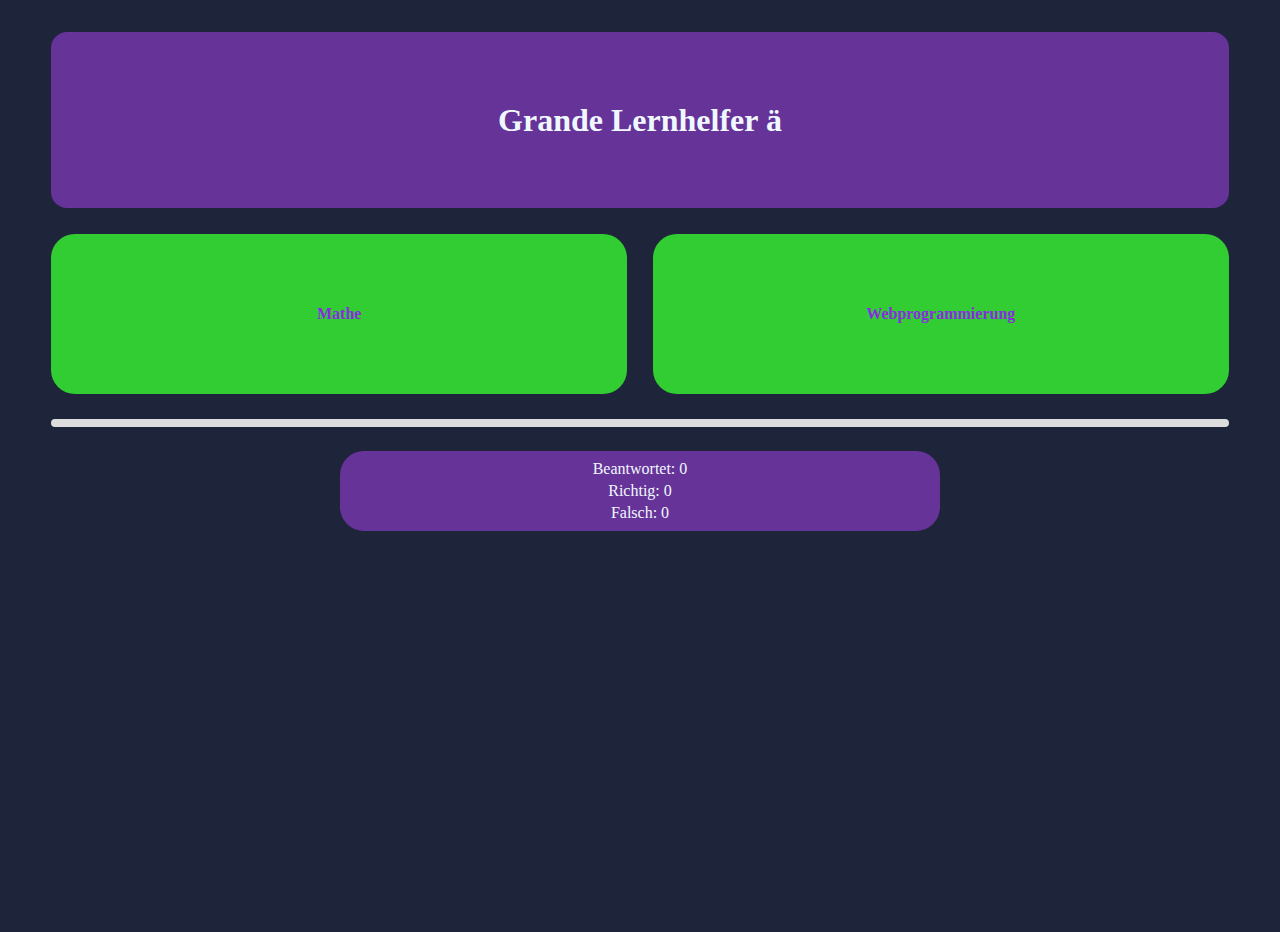
<file: index.html>
<!doctype html>
<html lang="de">
<head>
    <meta charset="UTF-8"/>
    <meta name="viewport" content="width=device-width, initial-scale=1.0"/>
    <link rel="manifest" href="manifest.json"/>
    <!--
    <title>Progressive web app zum lernen Sie!</title>
    
    <link rel="icon" sizes="512x512" href="bilder/icon-512.png"/>
    <meta name="mobile-web-app-capable" content="yes"/>
-->
    <link rel="stylesheet" href="mvp.css" type="text/css"/>
    <script src="mvp.js" type="text/javascript" defer></script>

    <title> Grandioser Lernhelfer Fransösisch</title>




</head>

<body>
    <div class="header">
        Grande Lernhelfer ä
    </div>

    <div class="Buttons">
        <a href="Mathe_Seite.html">Mathe</a>                <!-- a hier genannt -> in .css dann buttons a -->
        <a href="WebP-button.html">Webprogrammierung</a>     <!-- a hier genannt -> in .css dann buttons a -->
    </div>

  <div id="start-progress-container">
        <div id="start-progress-bar"></div>
    </div>
    <div id="start-stats"></div>

<script>



</script>
 
<script>
    // Werte aus dem LocalStorage abrufen und in Variablen speichern
    document.addEventListener("DOMContentLoaded", function() {
    
    const mathCorrect = parseInt(localStorage.getItem("mathe_richtig"))  || 0;
    const mathWrong   = parseInt(localStorage.getItem("mathe_falsch"))   || 0;
    const webCorrect  = parseInt(localStorage.getItem("Webprichtig"))    || 0;
    const webWrong    = parseInt(localStorage.getItem("Webpfalsch"))     || 0;
    const mathTotal   = parseInt(localStorage.getItem("mathe_gesamt"))   || 0;
    const webTotal    = parseInt(localStorage.getItem("Webpgesamt"))     || 0;

    // Gesamtaufgaben zählen
    const totalCorrect = mathCorrect  + webCorrect;
    const totalWrong   = mathWrong    + webWrong;
    const totalAnswered= totalCorrect + totalWrong;
    const totalTasks   = mathTotal    + webTotal;

  
    //progressbar aktualisieren
    const bar = document.getElementById("start-progress-bar");
    bar.style.width = totalTasks > 0
        ? (totalCorrect / totalTasks * 100) + "%"
        : "0%";

    //Statistik anzeigen
    const stats = document.getElementById("start-stats");
    stats.innerHTML = `
        <p>Beantwortet: ${totalAnswered}</p>
        <p>Richtig: ${totalCorrect}</p>
        <p>Falsch: ${totalWrong}</p>
    `;
    });
</script>

<script>
//Service Worker registrieren
if ('serviceWorker' in navigator) {
  window.addEventListener('load', () => {
    navigator.serviceWorker.register('service-worker.js')
      .then(reg => console.log('SW registriert:', reg.scope))
      .catch(err => console.error('SW-Registrierung fehlgeschlagen:', err));
  });
}
</script>


</body>
</html>
</file>
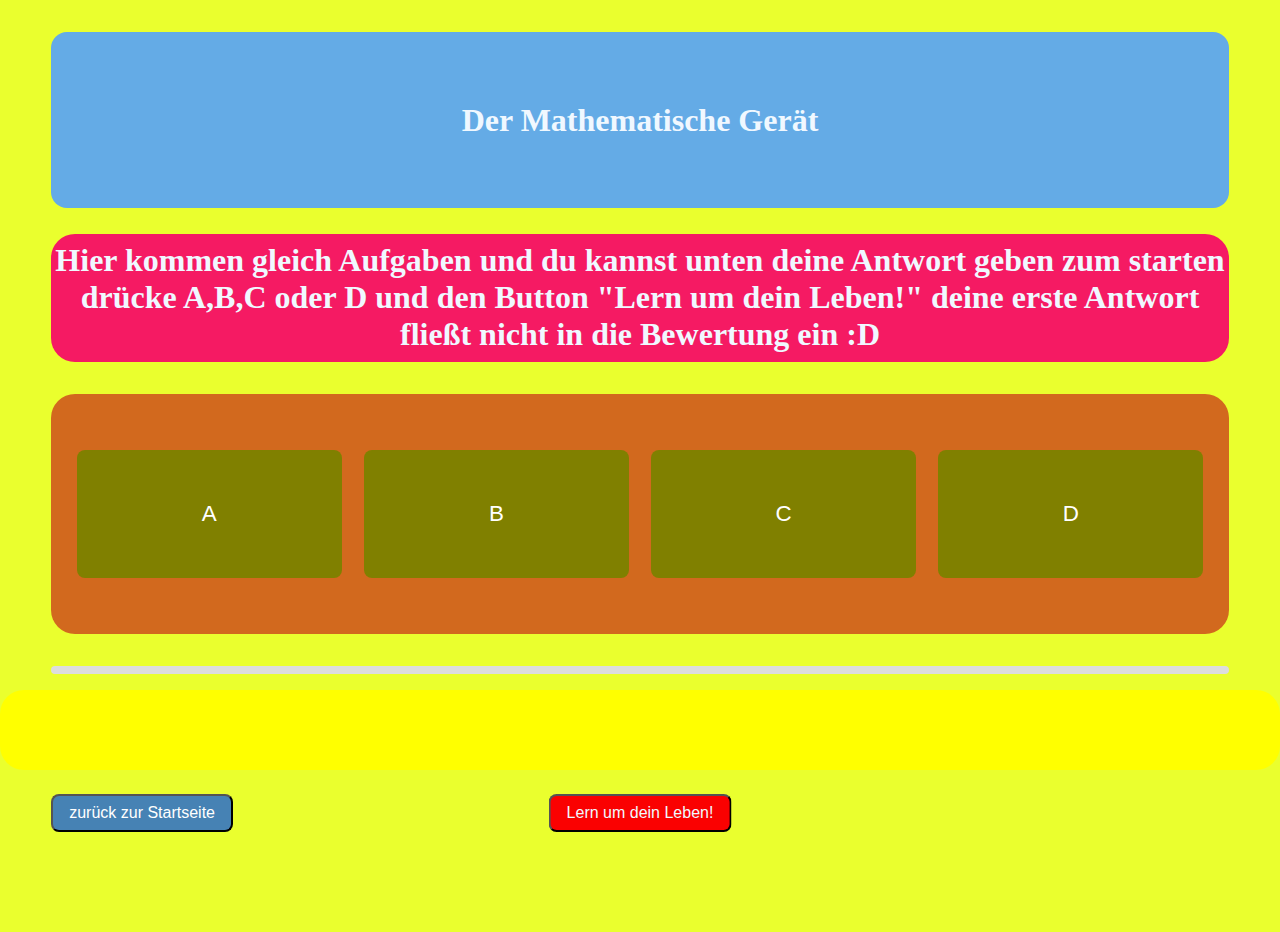
<file: Mathe_Seite.html>
<!doctype html>
<html lang="de">
<head>
    <meta charset="UTF-8" />
    <meta name="viewport" content="width=device-width, initial-scale=1.0"/>

    <link rel="stylesheet" href="Mathe-Sete.css" type="text/css">
    
   
     <link rel="stylesheet" href="https://cdn.jsdelivr.net/npm/katex@0.16.22/dist/katex.min.css" integrity="sha384-5TcZemv2l/9On385z///+d7MSYlvIEw9FuZTIdZ14vJLqWphw7e7ZPuOiCHJcFCP" crossorigin="anonymous">

    <!-- The loading of KaTeX is deferred to speed up page rendering -->
    <script defer src="https://cdn.jsdelivr.net/npm/katex@0.16.22/dist/katex.min.js" integrity="sha384-cMkvdD8LoxVzGF/RPUKAcvmm49FQ0oxwDF3BGKtDXcEc+T1b2N+teh/OJfpU0jr6" crossorigin="anonymous"></script>

    <!-- To automatically render math in text elements, include the auto-render extension: -->
    <script defer src="https://cdn.jsdelivr.net/npm/katex@0.16.22/dist/contrib/auto-render.min.js" integrity="sha384-hCXGrW6PitJEwbkoStFjeJxv+fSOOQKOPbJxSfM6G5sWZjAyWhXiTIIAmQqnlLlh" crossorigin="anonymous"
        onload="renderMathInElement(document.body, {
          delimiters: [
            {left: '\\(', right: '\\)', display: false}
          ],
          throwOnError: false
        });"></script>

    <title>Mathe Aufgaben</title>
    
</head>


<body>
     <div id="Kopfer">Der Mathematische Gerät</div>
     

    <div id="Frage">
        <p>Hier kommen gleich Aufgaben und du kannst unten deine Antwort geben
            zum starten drücke A,B,C oder D und den Button "Lern um dein Leben!"
            deine erste Antwort fließt nicht in die Bewertung ein :D</p>
    </div> 
    <div id="Antwort">
        <button>A</button>
        <button>B</button>
        <button>C</button>
        <button>D</button>
    </div>

    <div id="progress-container">
        <div id="progress-bar"></div>
    </div>



    <div id="Ergebnis-Feedback"> </div>
    
    <div id="controls">
        <button id="back">zurück zur Startseite</button>
        <button id="weiter" disabled>Lern um dein Leben!</button>
    </div>


    <script src="Mathe.js"></script>
</body>
</file>
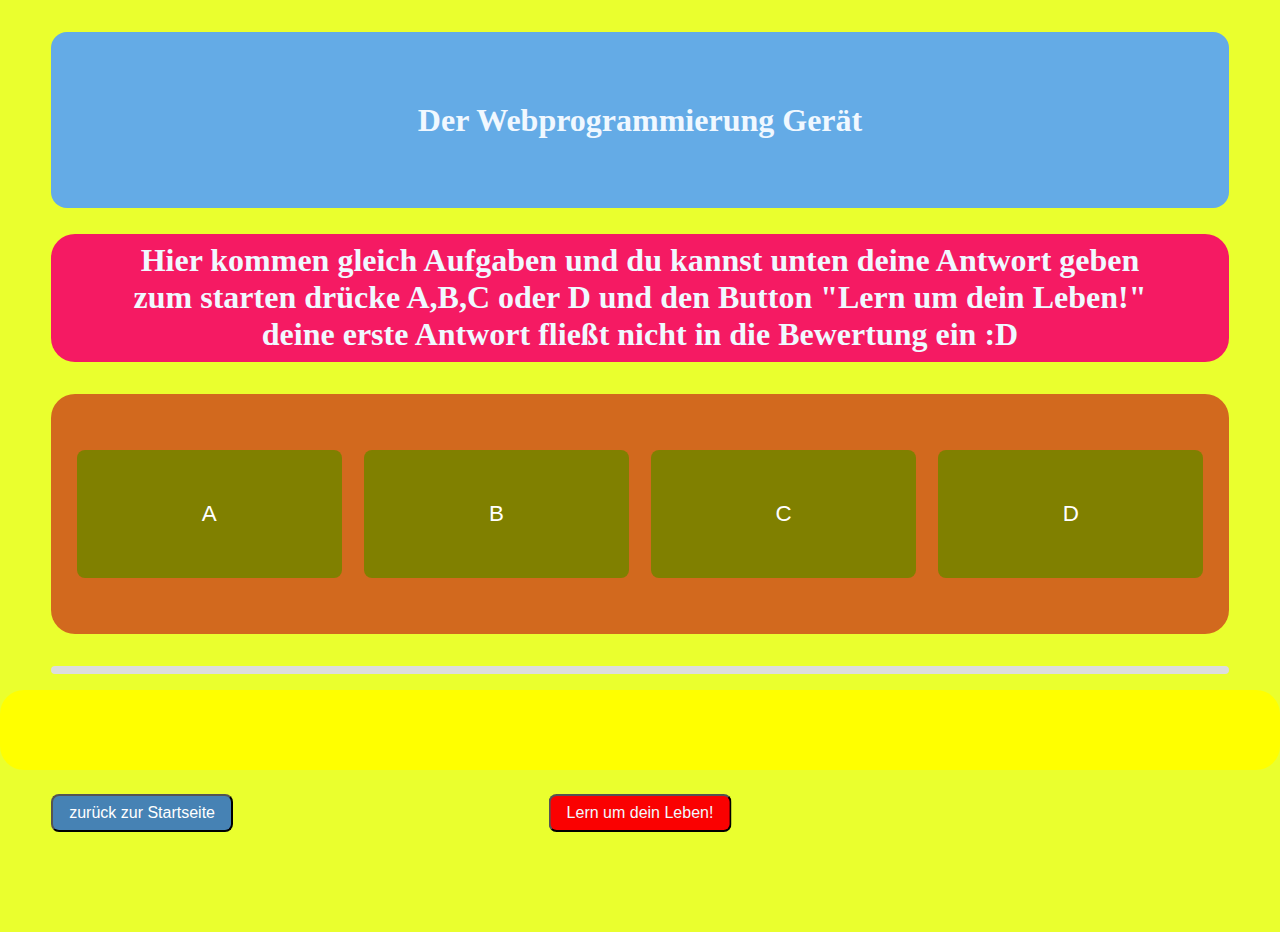
<file: WebP-button.html>
<!doctype html>
<html lang="de">
<head>
    <meta charset="UTF-8" />
    <meta name="viewport" content="width=device-width, initial-scale=1.0"/>

    <title>Webprogrammierung Aufgaben</title>
    <link rel="stylesheet" href="WebP-button.css" type="text/css">
</head>


<body>
     <div id="Kopfer">Der Webprogrammierung Gerät</div>
     

    <div id="Frage">
        Hier kommen gleich Aufgaben und du kannst unten deine Antwort geben
        <br>
        zum starten drücke A,B,C oder D und den Button "Lern um dein Leben!"
        <br>
        deine erste Antwort fließt nicht in die Bewertung ein :D
        <br>
    </div> 
    <div id="Antwort">
        <button>A</button>
        <button>B</button>
        <button>C</button>
        <button>D</button>
    </div>

    <div id="progress-container">
        <div id="progress-bar"></div>
    </div>



    <div id="Ergebnis-Feedback"> </div>
    
    <div id="controls">
        <button id="back">zurück zur Startseite</button>
        <button id="weiter" disabled>Lern um dein Leben!</button>
    </div>


    <script src="mvp.js"></script>
</body>
</file>
<file: mvp.css>
/*Formatierung für den body
Hintergrundfarbe, Schriftfarbe und Schriftfamilie*/
* {
        margin: 0;
        padding: 0; 
}

header, main, nav, footer {
    margin: 0.25em;
    padding: 0.5em;
    border: 1px solid #ccc;
    border-radius: 0.5em;
}

body {
    background-color: rgb(30, 37, 58);
    height: 100vh;
}

.header {
    /*Boxformatierung*/
    display: flex;
    place-items: center; /* kurzform für justify- und align-items */
    height: 11rem;
    border-radius: 1rem;
    
    background: rebeccapurple;
    border-color: rebeccapurple;

    margin-left: 4%;
    margin-right: 4%;
    margin-top: 2.5%;
    
    /*Textformatierung*/
    color:aliceblue;
    font-size: 2em;
    font-weight: bold;
    justify-content: center;
}


.Buttons{
    /*Boxformatierung*/
    display:flex;
    justify-content: center;
    align-items: center;
    gap: 2%;
    margin: 2% 0%;   /*Abstand oben/unten 2% und rechts/links 0px*/
}

.Buttons a{
    /*boxformatierung*/
    display: flex;
    justify-content: center;
    align-items: center;
    width: 45%;
    height: 10rem;
    border-radius: 1.5rem;
    background-color: limegreen;

    
    /*textformatierung*/
    color:blueviolet;
    font-weight: bold;
    transform: transform .2s;
    text-decoration: none;
}

.Buttons a:hover{
    transform: scale(1.06);
    background: black;
}

#start-progress-container {
  width: 92%;              /* entspricht margin 4% links/rechts */
  height: 0.5rem;
  background-color: #ddd;
  border-radius: 0.25rem;
  overflow: hidden;
  margin: 1.5rem auto;     /* zentriert horizontal */
}

#start-progress-bar {
  width: 0;               /* Startbreite 0 */
  height: 100%;
  background-color: #4caf50;
  transition: width 0.3s ease;
}

#start-stats {
  display: flex;
  flex-direction: column;
  align-items: center;
    justify-content: center;
    height: 5rem;
    border-radius: 1.5rem;
    background-color: rebeccapurple;
  
  
  text-align: center;
  margin: 1rem auto;
  max-width: 600px;
  color: aliceblue;
  font-size: 1rem;
  line-height: 1.4;
}





@media (max-width: 680px) {
  .Buttons {
    /* Boxformatierung */
    display: flex;
    flex-direction: column; /* Stellt die Buttons untereinander */
    justify-content: center;
  }

  .Buttons a{
    /* Boxformatierung */
    width: 92%;            
    height: 8rem;          
    border-radius: 1.5rem; 
    background-color: limegreen; 
    margin: 0.8rem 4%;        /* Zentriert die Buttons */
      

  }
    
}
</file>
<file: Mathe-Sete.css>
* {
        margin: 0;
        padding: 0; 
}

header, main, nav, footer {
    margin: 0.25em;
    padding: 0.5em;
    border: 1px solid #ccc;
    border-radius: 0.5em;
}

body {
    background-color: rgb(234, 255, 46);
    height: 100vh;
    margin: 0;
}




/* CSS für die Zusammenfassung */
body.showZusammenfassung{
  position: relative;
}

body.showZusammenfassung #progress-container {
  display: none; /* Fortschrittsbalken ausblenden */
}

/* Zusammenfassung absolut zentrieren */
body.showZusammenfassung #Ergebnis-Feedback {
  position: absolute;
  top: 50%;
  left: 50%;
  height: auto; /* Höhe automatisch anpassen */
  transform: translate(-50%, -50%);
  /* Damit der Text mittig ausgerichtet ist: */
  text-align: center;
}







#Kopfer {
    /*Boxformatierung*/
    display: flex;
    place-items: center; /* kurzform für justify- und align-items */
    height: 11rem;
    border-radius: 1rem;
    
    background: rgb(100, 171, 230);
    border-color: rgb(100, 171, 230);

    margin-left: 4%;
    margin-right: 4%;
    margin-top: 2.5%;
    
    /*Textformatierung*/
    color:aliceblue;
    font-size: 2em;
    font-weight: bold;
    justify-content: center;
}

#Frage{
    /*Boxformatierung*/
    display:flex;
    place-items: center; /* kurzform für justify- und align-items */
    height: 8rem;
    border-radius: 1.5rem;
    background-color: rgb(245, 26, 99);

    gap: 2%;
    margin: 2% 4%;   /*Abstand oben/unten 2% und rechts/links 0px*/


    /*Textformatierung*/
    flex-direction: column;
    color:aliceblue;
    font-size: 2em;
    font-weight: bold;
    justify-content: center;
    align-items: center;
    text-align: center;
}

#Antwort{
    /*Boxformatierung*/
    display:flex;
    place-items: center;
    height: 15rem;
    border-radius: 1.5rem;
    background-color:chocolate;

    padding: 0 2%;
    box-sizing: border-box; /* Damit Padding in der Breite enthalten ist */

    gap: 2%;
    margin: 2.5% 4%;

    justify-content: center;
}

#Antwort button {
  /*Boxformatierung*/
  flex: 1 1 0;
  min-width: 0;             /* Verhindert, dass der Button zu breit wird */
  height: 8rem; 
  padding: 0.5rem 1rem;     /* oben/unten 0.5rem, links/rechts 1rem */
  border-radius: 0.5rem;    
  background-color: olive;
  border: none;

  /*Textformatierung*/
  text-align: center;
  overflow: hidden;
  text-overflow: ellipsis;
  
  color: white;
  cursor: pointer;
  font-size: 1.4rem;
}

#Antwort button:hover {
  background-color: darkolivegreen;
}


#progress-container {
  /*Boxformatierung*/
  width: 92%;
  height: 0.5rem;
  background-color: #ddd;
  border-radius: 0.25rem;
  overflow: hidden;
  margin: 1rem 4%;
  transition: opacity 0.3s ease;
}

#progress-bar {
  /*Boxformatierung*/
  width: 0; /* Startbreite */
  height: 100%;
  background-color: #4caf50; /* Grüner Balken */
  transition: width 0.3s ease; /* Sanfter Übergang */
}



#Ergebnis-Feedback{
    /*Boxformatierung*/
    display: flex;
    flex-direction: column;
    place-items: center; /* kurzform für justify- und align-items */
    height: 5rem;
    border-radius: 1.5rem;
    background-color: rgb(255, 255, 0);
    margin-top: 1rem;

    /*Textformatierung*/
    color: aliceblue;
    font-size: 1.4rem;
    font-weight: bold;
    justify-content: center;
}

#Ergebnis-Feedback.richtig{
    color: seagreen;
}

#Ergebnis-Feedback{
    color: crimson;
}

/* Gemeinsamer Container über die volle Breite */
#controls {
  position: relative;
  width: 100%;
  margin-top: 1.5rem;  /* Abstand nach oben, passt zu „Lern…“ */
  height: auto;
}

/* Zurück-Button immer links, mit 4% Rand */
#controls #back {
  position: absolute;
  left: 4%;
  padding: 0.5rem 1rem;
  border-radius: 0.5rem;
  background-color: steelblue;
  color: white;
  font-size: 1em;
  cursor: pointer;
}
#controls #back:hover {
  background-color: #4682b4;
}

/* Weiter-Button immer mittig */
#controls #weiter {
  position: absolute;
  left: 50%;
  transform: translateX(-50%);
  /* Zentriert den Button horizontal */
  
  display: flex;    
  place-items: center;
  padding: 0.5rem 1rem;
  border-radius: 0.5rem;
  background-color: rgb(250, 1, 1);
  color: aliceblue;
  font-size: 1em;
  cursor: pointer;
}
#controls #weiter:disabled {
  opacity: 0.5;
  cursor: default;
}

/**********************************************************************************************************/
@media (max-width: 680px) {

#Frage{
    /*Boxformatierung*/
    display:flex;
    flex-direction: column; /* Stellt die Boxen untereinander */
    place-items: center; /* kurzform für justify- und align-items */
    height: 8rem;
    border-radius: 1.5rem;
    background-color: rgb(245, 26, 99);

    gap: 2%;
    margin: 2% 4%;   /*Abstand oben/unten 2% und rechts/links 0px*/


    /*Textformatierung*/
    color:aliceblue;
    font-size: 1.1rem;
    font-weight: bold;
    justify-content: center;
    align-items: center;
    text-align: center;
}


#Kopfer {
    /*Boxformatierung*/
    display: flex;
    place-items: center; /* kurzform für justify- und align-items */
    height: 6rem;
    border-radius: 1rem;
    
    background: rgb(100, 171, 230);
    border-color: rgb(100, 171, 230);

    margin-left: 4%;
    margin-right: 4%;
    margin-top: 2.5%;
    
    /*Textformatierung*/
    color:aliceblue;
    font-size: 2em;
    font-weight: bold;
    justify-content: center;
}


#Antwort{
    /*Boxformatierung*/
    display:grid;
    grid-template-columns: repeat(2,1fr); /* Flexibles Layout */
    place-items: center;
    height: 20rem;
    border-radius: 1.5rem;
    background-color:chocolate;

    padding: 0 2%;
    box-sizing: border-box; /* Damit Padding in der Breite enthalten ist */

    gap: 2%;
    margin: 2.5% 4%;

    justify-content: center;
}


#Antwort button {
  /*Boxformatierung*/
  flex: 1 1 0;
  min-width: 0;             /* Verhindert, dass der Button zu breit wird */
  width: 100%; /* Button nimmt die volle Breite ein */
  height: 9rem; 
  padding: 0.5rem 1rem;     /* oben/unten 0.5rem, links/rechts 1rem */
  border-radius: 0.5rem;    
  background-color: olive;
  border: none;
  margin-top: 5px; /* Abstand zwischen den Buttons */
  margin-bottom: 5px; /* Abstand zwischen den Buttons */

  /*Textformatierung*/
  text-align: center;
  overflow: hidden;
  text-overflow: ellipsis;
  
  color: white;
  cursor: pointer;
  font-size: 1.4rem;
}

#Ergebnis-Feedback{
    /*Boxformatierung*/
    display: flex;
    flex-direction: column;
    place-items: center; /* kurzform für justify- und align-items */
    height: 5rem;
    border-radius: 1.5rem;
    background-color: rgb(255, 255, 0);
    margin-top: 1rem;

    /*Textformatierung*/
    color: aliceblue;
    font-size: 1rem;
    font-weight: bold;
    justify-content: center;
}

#Ergebnis-Feedback.richtig{
    color: seagreen;
}

#Ergebnis-Feedback{
    color: crimson;
}

/* Gemeinsamer Container über die volle Breite */
  #controls {
   display: flex;
    justify-content: space-evenly;
    align-items: center;
    width: 100%;
    gap: 10px; /* Abstand zwischen den Buttons */
  }

  /* Überschreibe die absolute Positionierung */
  #controls #back,
  #controls #weiter {
    position: static;
    transform: none;
    margin: 0; 
  }




  /* CSS für die Zusammenfassung */
body.showZusammenfassung{
  position: relative;
}

body.showZusammenfassung #progress-container {
  display: none; /* Fortschrittsbalken ausblenden */
}

/* Zusammenfassung absolut zentrieren */
body.showZusammenfassung #Ergebnis-Feedback {
  position: absolute;
  top: 50%;
  left: 50%;
  height: 8rem;
  width: 90%; 
  transform: translate(-50%, -50%);
  /* Damit der Text mittig ausgerichtet ist: */
  text-align: center;
}

body.showZusammenfassung #controls {
  display: block;       
  position: absolute;       
  bottom: 5rem;             
  left: 50%;                
  transform: translateX(-50%);
  width: auto;              
}

body.showZusammenfassung #controls #back {
  position: static;
  height: 8rem;
  width: 20rem;
  transform: none;
  background-color: steelblue;
}

body.showZusammenfassung #controls #back:hover {
  background-color: #4682b4;
}

}
</file>
<file: WebP-button.css>
* {
        margin: 0;
        padding: 0; 
}

header, main, nav, footer {
    margin: 0.25em;
    padding: 0.5em;
    border: 1px solid #ccc;
    border-radius: 0.5em;
}

body {
    background-color: rgb(234, 255, 46);
    height: 100vh;
    margin: 0;
}




/* CSS für die Zusammenfassung */
body.showZusammenfassung{
  position: relative;
}

body.showZusammenfassung #progress-container {
  display: none; /* Fortschrittsbalken ausblenden */
}

/* Zusammenfassung absolut zentrieren */
body.showZusammenfassung #Ergebnis-Feedback {
  position: absolute;
  top: 50%;
  left: 50%;
  height: auto; /* Höhe automatisch anpassen */
  transform: translate(-50%, -50%);
  /* Damit der Text mittig ausgerichtet ist: */
  text-align: center;
}







#Kopfer {
    /*Boxformatierung*/
    display: flex;
    place-items: center; /* kurzform für justify- und align-items */
    height: 11rem;
    border-radius: 1rem;
    
    background: rgb(100, 171, 230);
    border-color: rgb(100, 171, 230);

    margin-left: 4%;
    margin-right: 4%;
    margin-top: 2.5%;
    
    /*Textformatierung*/
    color:aliceblue;
    font-size: 2em;
    font-weight: bold;
    justify-content: center;
}

#Frage{
    /*Boxformatierung*/
    display:flex;
    place-items: center; /* kurzform für justify- und align-items */
    height: 8rem;
    border-radius: 1.5rem;
    background-color: rgb(245, 26, 99);

    gap: 2%;
    margin: 2% 4%;   /*Abstand oben/unten 2% und rechts/links 0px*/


    /*Textformatierung*/
    flex-direction: column;
    color:aliceblue;
    font-size: 2em;
    font-weight: bold;
    justify-content: center;
    align-items: center;
    text-align: center;
}

#Antwort{
    /*Boxformatierung*/
    display:flex;
    place-items: center;
    height: 15rem;
    border-radius: 1.5rem;
    background-color:chocolate;

    padding: 0 2%;
    box-sizing: border-box; /* Damit Padding in der Breite enthalten ist */

    gap: 2%;
    margin: 2.5% 4%;

    justify-content: center;
}

#Antwort button {
  /*Boxformatierung*/
  flex: 1 1 0;
  min-width: 0;             /* Verhindert, dass der Button zu breit wird */
  height: 8rem; 
  padding: 0.5rem 1rem;     /* oben/unten 0.5rem, links/rechts 1rem */
  border-radius: 0.5rem;    
  background-color: olive;
  border: none;

  /*Textformatierung*/
  text-align: center;
  overflow: hidden;
  text-overflow: ellipsis;
  
  color: white;
  cursor: pointer;
  font-size: 1.4rem;
}

#Antwort button:hover {
  background-color: darkolivegreen;
}


#progress-container {
  /*Boxformatierung*/
  width: 92%;
  height: 0.5rem;
  background-color: #ddd;
  border-radius: 0.25rem;
  overflow: hidden;
  margin: 1rem 4%;
  transition: opacity 0.3s ease;
}

#progress-bar {
  /*Boxformatierung*/
  width: 0; /* Startbreite */
  height: 100%;
  background-color: #4caf50; /* Grüner Balken */
  transition: width 0.3s ease; /* Sanfter Übergang */
}



#Ergebnis-Feedback{
    /*Boxformatierung*/
    display: flex;
    flex-direction: column;
    place-items: center; /* kurzform für justify- und align-items */
    height: 5rem;
    border-radius: 1.5rem;
    background-color: rgb(255, 255, 0);
    margin-top: 1rem;

    /*Textformatierung*/
    color: aliceblue;
    font-size: 1.4rem;
    font-weight: bold;
    justify-content: center;
}

#Ergebnis-Feedback.richtig{
    color: seagreen;
}

#Ergebnis-Feedback{
    color: crimson;
}

/* Gemeinsamer Container über die volle Breite */
#controls {
  position: relative;
  width: 100%;
  margin-top: 1.5rem;  /* Abstand nach oben, passt zu „Lern…“ */
  height: auto;
}

/* Zurück-Button immer links, mit 4% Rand */
#controls #back {
  position: absolute;
  left: 4%;
  padding: 0.5rem 1rem;
  border-radius: 0.5rem;
  background-color: steelblue;
  color: white;
  font-size: 1em;
  cursor: pointer;
}
#controls #back:hover {
  background-color: #4682b4;
}

/* Weiter-Button immer mittig */
#controls #weiter {
  position: absolute;
  left: 50%;
  transform: translateX(-50%);
  /* Zentriert den Button horizontal */
  
  display: flex;    
  place-items: center;
  padding: 0.5rem 1rem;
  border-radius: 0.5rem;
  background-color: rgb(250, 1, 1);
  color: aliceblue;
  font-size: 1em;
  cursor: pointer;
}
#controls #weiter:disabled {
  opacity: 0.5;
  cursor: default;
}



/**********************************************************************************************************/
@media (max-width: 680px) {

#Frage{
    /*Boxformatierung*/
    display:flex;
    flex-direction: column; /* Stellt die Boxen untereinander */
    place-items: center; /* kurzform für justify- und align-items */
    height: 8rem;
    border-radius: 1.5rem;
    background-color: rgb(245, 26, 99);

    gap: 2%;
    margin: 2% 4%;   /*Abstand oben/unten 2% und rechts/links 0px*/


    /*Textformatierung*/
    color:aliceblue;
    font-size: 1.1rem;
    font-weight: bold;
    justify-content: center;
    align-items: center;
    text-align: center;
}


#Kopfer {
    /*Boxformatierung*/
    display: flex;
    place-items: center; /* kurzform für justify- und align-items */
    height: 6rem;
    border-radius: 1rem;
    
    background: rgb(100, 171, 230);
    border-color: rgb(100, 171, 230);

    margin-left: 4%;
    margin-right: 4%;
    margin-top: 2.5%;
    
    /*Textformatierung*/
    color:aliceblue;
    font-size: 1.6em;
    font-weight: bold;
    justify-content: center;
}


#Antwort{
    /*Boxformatierung*/
    display:grid;
    grid-template-columns: repeat(2,1fr); /* Flexibles Layout */
    place-items: center;
    height: 20rem;
    border-radius: 1.5rem;
    background-color:chocolate;

    padding: 0 2%;
    box-sizing: border-box; /* Damit Padding in der Breite enthalten ist */

    gap: 2%;
    margin: 2.5% 4%;

    justify-content: center;
}


#Antwort button {
  /*Boxformatierung*/
  flex: 1 1 0;
  min-width: 0;             /* Verhindert, dass der Button zu breit wird */
  width: 100%; /* Button nimmt die volle Breite ein */
  height: 9rem; 
  padding: 0.5rem 1rem;     /* oben/unten 0.5rem, links/rechts 1rem */
  border-radius: 0.5rem;    
  background-color: olive;
  border: none;
  margin-top: 5px; /* Abstand zwischen den Buttons */
  margin-bottom: 5px; /* Abstand zwischen den Buttons */

  /*Textformatierung*/
  text-align: center;
  overflow: hidden;
  text-overflow: ellipsis;
  
  color: white;
  cursor: pointer;
  font-size: 1.4rem;
}

#Ergebnis-Feedback{
    /*Boxformatierung*/
    display: flex;
    flex-direction: column;
    place-items: center; /* kurzform für justify- und align-items */
    height: 5rem;
    border-radius: 1.5rem;
    background-color: rgb(255, 255, 0);
    margin-top: 1rem;

    /*Textformatierung*/
    color: aliceblue;
    font-size: 1rem;
    font-weight: bold;
    justify-content: center;
}

#Ergebnis-Feedback.richtig{
    color: seagreen;
}

#Ergebnis-Feedback{
    color: crimson;
}

/* Gemeinsamer Container über die volle Breite */
  #controls {
   display: flex;
    justify-content: space-evenly;
    align-items: center;
    width: 100%;
    gap: 10px; /* Abstand zwischen den Buttons */
  }

  /* Überschreibe die absolute Positionierung */
  #controls #back,
  #controls #weiter {
    position: static;
    transform: none;
    margin: 0; 
  }


  /* CSS für die Zusammenfassung */
body.showZusammenfassung{
  position: relative;
}

body.showZusammenfassung #progress-container {
  display: none; /* Fortschrittsbalken ausblenden */
}

/* Zusammenfassung absolut zentrieren */
body.showZusammenfassung #Ergebnis-Feedback {
  position: absolute;
  top: 50%;
  left: 50%;
  height: 8rem;
  width: 90%; 
  transform: translate(-50%, -50%);
  /* Damit der Text mittig ausgerichtet ist: */
  text-align: center;
}

body.showZusammenfassung #controls {
  display: block;       
  position: absolute;       
  bottom: 5rem;             
  left: 50%;                
  transform: translateX(-50%);
  width: auto;              
}

body.showZusammenfassung #controls #back {
  position: static;
  height: 8rem;
  width: 20rem;
  transform: none;
  background-color: steelblue;
}

body.showZusammenfassung #controls #back:hover {
  background-color: #4682b4;
}

}
</file>
